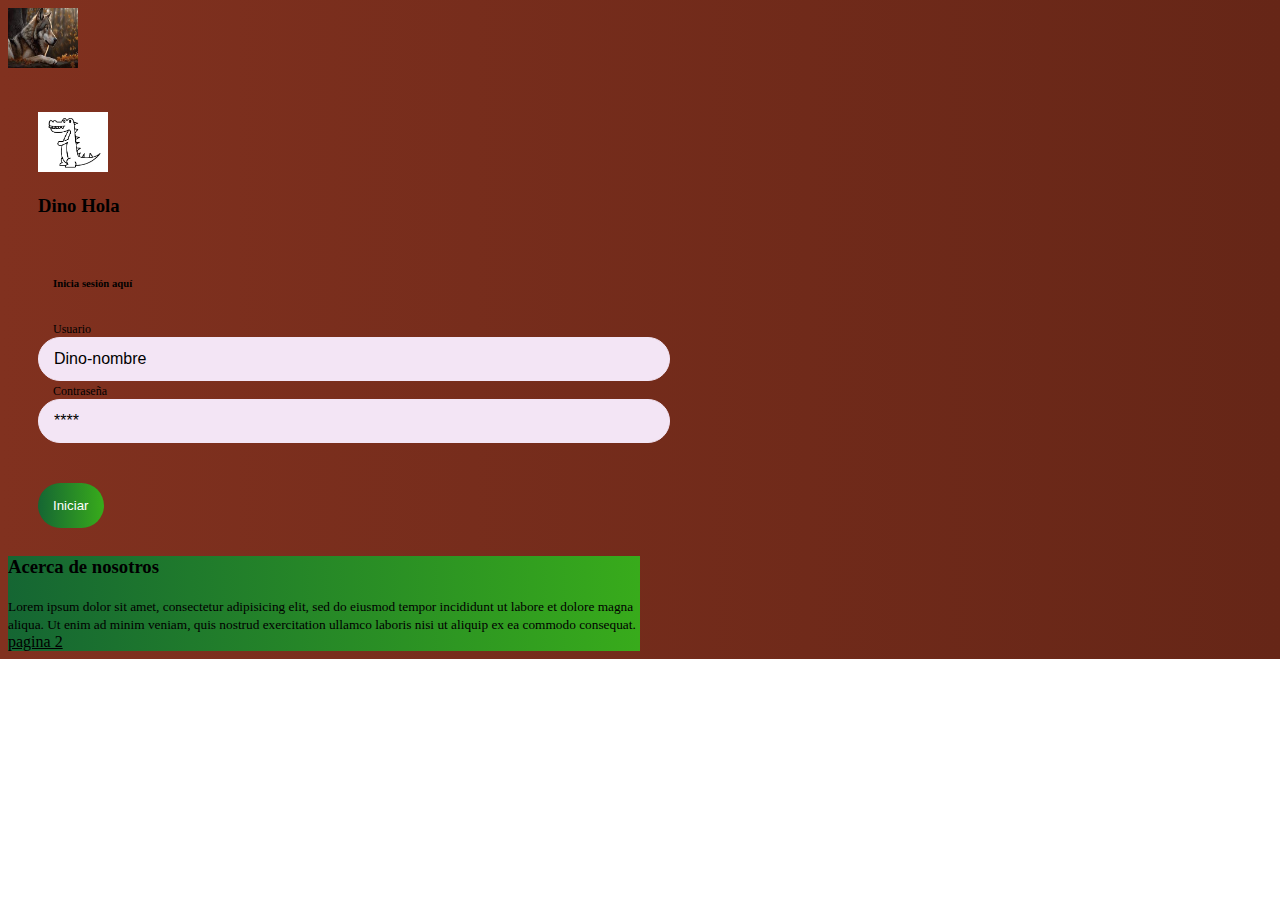
<file: index.html>
<!DOCTYPE html>
<html lang="en">

<head>
    <meta charset="UTF-8">
    <meta name="viewport" content="width=device-width, initial-scale=1.0">
    <title>Document</title>
    <link href="https://cdn.jsdelivr.net/npm/bootstrap@5.3.2/dist/css/bootstrap.min.css" rel="stylesheet"
        integrity="sha384-T3c6CoIi6uLrA9TneNEoa7RxnatzjcDSCmG1MXxSR1GAsXEV/Dwwykc2MPK8M2HN" crossorigin="anonymous">
    <link rel="stylesheet" href="./css/styles.css">

</head>

<body>
    <img id="logo" src="./img/descarga.jpg">
    <!--
         <h1>PWA - Service Worker</h1>
        <img src="img/descarga.jpg" alt=""> 
    -->
    <div class="container px-4 py-5 mx-auto">
        <div class="card card0">
            <div class="d-flex flex-lg-row flex-column-reverse">
                <div class="card card1">
                    <div class="row justify-content-center my-auto">
                        <div class="col-md-8 col-10 my-5">
                            <div class="row justify-content-center px-3 mb-3">
                                <img id="logo" src="./img/images.png">
                            </div>
                            <h3 class="mb-5 text-center heading">Dino Hola</h3>
    
                            <h6 class="msg-info">Inicia sesión aquí</h6>
    
                            <div class="form-group">
                                <label class="form-control-label text-muted">Usuario</label>
                                <input type="text" id="user" name="user" placeholder="Dino-nombre" class="form-control">
                            </div>
    
                            <div class="form-group">
                                <label class="form-control-label text-muted">Contraseña</label>
                                <input type="password" id="psw" name="psw" placeholder="****" class="form-control">
                            </div>
    
                            <div class="row justify-content-center my-3 px-3">
                                <button class="btn-block btn-color">Iniciar</button>
                            </div>
    
                            
                        </div>
                    </div>
                    
                </div>
                <div class="card card2">
                    <div class="my-auto mx-md-5 px-md-5 right">
                        <h3 class="text-white">Acerca de nosotros</h3>
                        <small class="text-white">Lorem ipsum dolor sit amet, consectetur adipisicing elit, sed do eiusmod tempor incididunt ut labore et dolore magna aliqua. Ut enim ad minim veniam, quis nostrud exercitation ullamco laboris nisi ut aliquip ex ea commodo consequat.</small>
                        <a href="./pages/page2.html">pagina 2</a>
                    </div>
                </div>
            </div>
        </div>
    </div>

    <script src="./js/app.js"></script>
    <script src="https://cdn.jsdelivr.net/npm/bootstrap@5.3.2/dist/js/bootstrap.bundle.min.js"
        integrity="sha384-C6RzsynM9kWDrMNeT87bh95OGNyZPhcTNXj1NW7RuBCsyN/o0jlpcV8Qyq46cDfL"
        crossorigin="anonymous"></script>
</body>

</html>
</file>
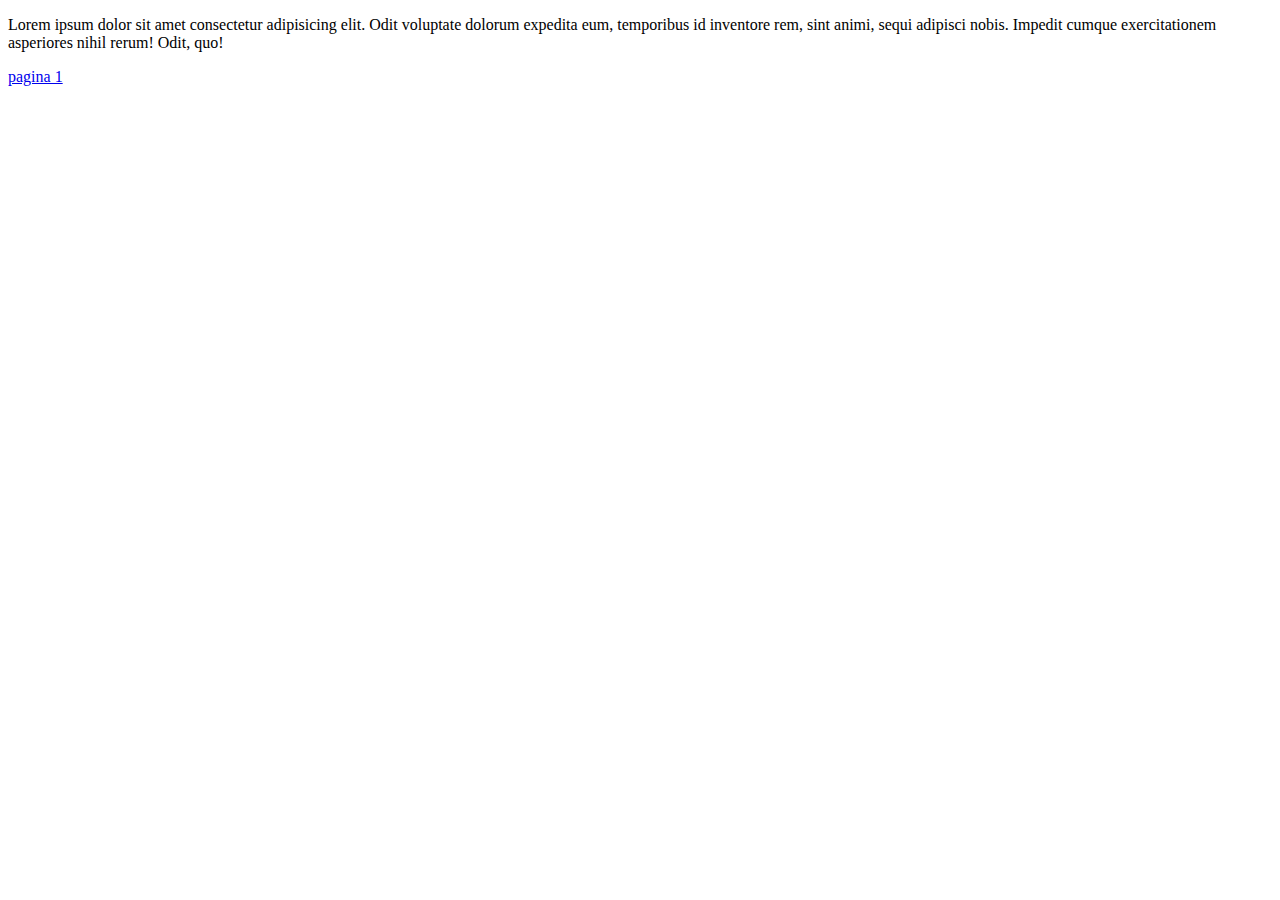
<file: pages/page2.html>
<!DOCTYPE html>
<html lang="en">
<head>
    <meta charset="UTF-8">
    <meta name="viewport" content="width=device-width, initial-scale=1.0">
    <title>Pagina 2</title>
</head>
<body>
    <p>Lorem ipsum dolor sit amet consectetur adipisicing elit. Odit voluptate dolorum expedita eum, temporibus id inventore rem, sint animi, sequi adipisci nobis. Impedit cumque exercitationem asperiores nihil rerum! Odit, quo!</p>
    <a href="./../index.html">pagina 1</a>
</body>
</html>
</file>
<file: css/styles.css>
body {
    color: #000;
    overflow-x: hidden;
    height: 100%;
    background-image: linear-gradient(to right, #81311f, #662617);
    background-repeat: no-repeat;
}

input, textarea {
    background-color: #F3E5F5;
    border-radius: 50px !important;
    padding: 12px 15px 12px 15px !important;
    width: 100%;
    box-sizing: border-box;
    border: none !important;
    border: 1px solid #F3E5F5 !important;
    font-size: 16px !important;
    color: #000 !important;
    font-weight: 400;
}

input:focus, textarea:focus {
    -moz-box-shadow: none !important;
    -webkit-box-shadow: none !important;
    box-shadow: none !important;
    border: 1px solid #D500F9 !important;
    outline-width: 0;
    font-weight: 400;
}

button:focus {
    -moz-box-shadow: none !important;
    -webkit-box-shadow: none !important;
    box-shadow: none !important;
    outline-width: 0;
}

.card {
    border-radius: 0;
    border: none;
}

.card1 {
    width: 50%;
    padding: 40px 30px 10px 30px;
}

.card2 {
    width: 50%;
    background-image: linear-gradient(to right, #156633,#38ab1b);
}

#logo {
    width: 70px;
    height: 60px;
}

.heading {
    margin-bottom: 60px !important;
}

::placeholder {
    color: #000 !important;
    opacity: 1;
}

:-ms-input-placeholder {
    color: #000 !important;
}

::-ms-input-placeholder {
    color: #000 !important;
}

.form-control-label {
    font-size: 12px;
    margin-left: 15px;
}

.msg-info {
    padding-left: 15px;
    margin-bottom: 30px;
}

.btn-color {
    border-radius: 50px;
    color: #fff;
    background-image: linear-gradient(to right, #156633, #38ab1b);
    padding: 15px;
    cursor: pointer;
    border: none !important;
    margin-top: 40px;
}

.btn-color:hover {
    color: #fff;
    background-image: linear-gradient(to right, #156633, #38ab1b);
}

.btn-white {
    border-radius: 50px;
    color: #D500F9;
    background-color: #fff;
    padding: 8px 40px;
    cursor: pointer;
    border: 2px solid #D500F9 !important;
}

.btn-white:hover {
    color: #fff;
    background-image: linear-gradient(to right, #FFD54F, #D500F9);
}

a {
    color: #000;
}

a:hover {
    color: #000;
}

.bottom {
    width: 100%;
    margin-top: 50px !important;
}

.sm-text {
    font-size: 15px;
}

@media screen and (max-width: 992px) {
    .card1 {
        width: 100%;
        padding: 40px 30px 10px 30px;
    }

    .card2 {
        width: 100%;
    }

    .right {
        margin-top: 100px !important;
        margin-bottom: 100px !important;
    }
}

@media screen and (max-width: 768px) {
    .container {
        padding: 10px !important;
    }

    .card2 {
        padding: 50px;
    }

    .right {
        margin-top: 50px !important;
        margin-bottom: 50px !important;
    }
}
</file>
